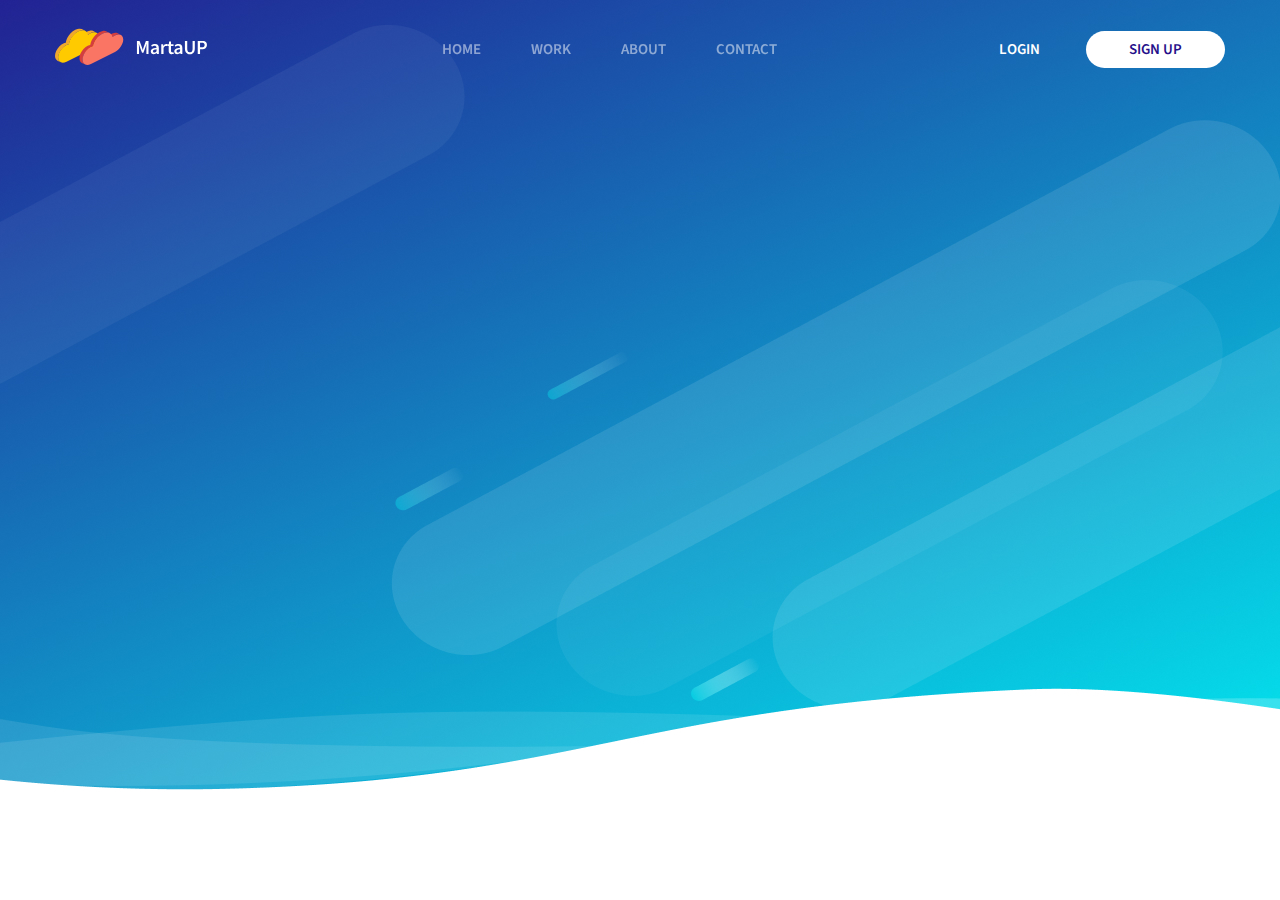
<file: css/1904/index.html>
<!DOCTYPE html>
<html lang="en">

<head>
  <meta charset="UTF-8">
  <meta name="viewport" content="width=device-width, initial-scale=1.0">
  <meta http-equiv="X-UA-Compatible" content="ie=edge">
  <title>Document</title>
  <link rel="preconnect" href="https://fonts.gstatic.com">
  <link href="https://fonts.googleapis.com/css2?family=Source+Sans+Pro:ital,wght@0,400;0,700;1,600&display=swap"
    rel="stylesheet">
  <link rel="stylesheet" href="css/reset.css">
  <link rel="stylesheet" href="css/slick.css">
  <link rel="stylesheet" href="css/jquery.fancybox.css">
  <link rel="stylesheet" href="css/style.css">
</head>

<body>

  <header class="header">
    <div class="container">
      <div class="header__top">
        <div class="logo">
          <a href="#" class="logo-link">
            <img src="images/logo.svg" alt="" class="logo-img">
          </a>
        </div>
        <nav class="menu">
          <div class="menu__btn">
            <span></span>
          </div>
          <ul class="menu__list-items">
            <li class="menu__list-item"><a href="#" class="menu__list-link">Home</a></li>
            <li class="menu__list-item"><a href="#" class="menu__list-link">Work</a></li>
            <li class="menu__list-item"><a href="#" class="menu__list-link">About</a></li>
            <li class="menu__list-item"><a href="#" class="menu__list-link">Contact</a></li>
          </ul>
        </nav>
        <div class="user__nav">
          <a href="#" class="login">Login</a>
          <a href="#" class="sign-up">Sign Up</a>
        </div>
      </div>

      <!-- <div class="header-slider">


        <div class="header-slider__item">
          <div class="header-slider__item-content">
            <div class="header-slider__item-info">
              <h3 class="header-slider__title">
                We Build Apps & Websites
                for Your Business
              </h3>
              <p class="header-slider__text">
                For startups, For businesses & For you
              </p>
              <a href="#" class="header-slider__btn">
                Request a quote
              </a>
            </div>
            <div class="header-slider__item-img">
              <img src="images/slider-img.png" alt="">
            </div>
          </div>
        </div>

        <div class="header-slider__item">
          <div class="header-slider__item-content">
            <div class="header-slider__item-info">
              <h3 class="header-slider__title">
                We Build Apps & Websites
                for Your Business
              </h3>
              <p class="header-slider__text">
                For startups, For businesses & For you
              </p>
              <a href="#" class="header-slider__btn">
                Request a quote
              </a>
            </div>
            <div class="header-slider__item-img">
              <img src="images/slider-img.png" alt="">
            </div>
          </div>
        </div>

        <div class="header-slider__item">
          <div class="header-slider__item-content">
            <div class="header-slider__item-info">
              <h3 class="header-slider__title">
                We Build Apps & Websites
                for Your Business
              </h3>
              <p class="header-slider__text">
                For startups, For businesses & For you
              </p>
              <a href="#" class="header-slider__btn">
                Request a quote
              </a>
            </div>
            <div class="header-slider__item-img">
              <img src="images/slider-img.png" alt="">
            </div>
          </div>
        </div>

        <div class="header-slider__item">
          <div class="header-slider__item-content">
            <div class="header-slider__item-info">
              <h3 class="header-slider__title">
                We Build Apps & Websites
                for Your Business
              </h3>
              <p class="header-slider__text">
                For startups, For businesses & For you
              </p>
              <a href="#" class="header-slider__btn">
                Request a quote
              </a>
            </div>
            <div class="header-slider__item-img">
              <img src="images/slider-img.png" alt="">
            </div>
          </div>
        </div>

        <div class="header-slider__item">
          <div class="header-slider__item-content">
            <div class="header-slider__item-info">
              <h3 class="header-slider__title">
                We Build Apps & Websites
                for Your Business
              </h3>
              <p class="header-slider__text">
                For startups, For businesses & For you
              </p>
              <a href="#" class="header-slider__btn">
                Request a quote
              </a>
            </div>
            <div class="header-slider__item-img">
              <img src="images/slider-img.png" alt="">
            </div>
          </div>
        </div>

      </div>
    </div>
  </header>

  <section class="specialised">
    <div class="container">
      <div class="specialised__title title">
        We are specialised in
      </div>
      <div class="specialised__items">
        <div class="specialised__item">
          <img src="images/sp-item-1.svg" alt="" class="specialised__item-ing">
          <div class="specialised__item-title">
            UI/UX Design
          </div>
          <div class="specialised__item-text">
            In hac habitasse platea dictumstmus
            adipiscing fermentum quam volutpat aliquam. Integer cilisis tristique.
          </div>
        </div>

        <div class="specialised__item">
          <img src="images/sp-item-2.svg" alt="" class="specialised__item-ing">
          <div class="specialised__item-title">
            Web Development
          </div>
          <div class="specialised__item-text">
            In hac habitasse platea dictumstmus adipiscing
            fermentum quam volutpat aliquam. Integer cilisis tristique.
          </div>
        </div>

        <div class="specialised__item">
          <img src="images/sp-item-3.svg" alt="" class="specialised__item-ing">
          <div class="specialised__item-title">
            App Development
          </div>
          <div class="specialised__item-text">
            In hac habitasse platea dictumstmus
            adipiscing fermentum quam volutpat aliquam. Integer cilisis tristique.
          </div>
        </div>
      </div>
    </div>
  </section>

  <section class="advantages">
    <div class="container">

      <div class="advantages-box">
        <div class="advantages-box__info">
          <div class="advantages-box__title title">
            Experienced Designers &
            Developers
          </div>
          <div class="advantages-box__text">
            <p>Nam dapibus nisl vitae elit fringilla rutrum.
              Aenean sollicitudin, erat a elementum rutrum, neque sem pretium metus, quis mollis nisl nunc et massa.</p>
            <p>Vestibulum sed metus in lorem tristique ullamcorper id vitae erat.</p>
          </div>
        </div>
        <div class="advantages-box__img">
          <img src="images/advantages-1.png" alt="">
        </div>
      </div>

      <div class="advantages-box advantages-box--right">
        <div class="advantages-box__info">
          <div class="advantages-box__title title">
            Information Architect &
            Visual Prototyping
          </div>
          <div class="advantages-box__text">
            <p>Nam dapibus nisl vitae elit fringilla rutrum. Aenean sollicitudin, erat a elementum rutrum,
              neque sem pretium metus, quis mollis nisl nunc et massa.</p>
            <p> Vestibulum sed metus in lorem tristique ullamcorper id vitae erat. Nulla mollis sapien sollicitudin
              lacinia lacinia. Nam dapibus nisl vitae elit fringilla rutrum. Aenean sollicitudin,
              erat a elementum rutrum, neque sem pretium metus, quis mollis nisl nunc et massa.</p>
          </div>
        </div>
        <div class="advantages-box__img">
          <img src="images/advantages-2.png" alt="">
        </div>
      </div>


      <div class="advantages-box advantages-box--left">
        <div class="advantages-box__info">
          <div class="advantages-box__title title">
            Idea Generation &
            Foundation
          </div>
          <div class="advantages-box__text">
            <p>Nam dapibus nisl vitae elit fringilla rutrum. Aenean sollicitudin, erat a elementum rutrum, neque sem
              pretium metus, quis mollis nisl nunc et massa. Nam dapibus nisl vitae elit fringilla rutrum. Aenean
              sollicitudin,
              erat a elementum rutrum, neque sem pretium metus, quis mollis nisl nunc et massa</p>
          </div>
        </div>
        <div class="advantages-box__img">
          <img src="images/advantages-3.png" alt="">
        </div>
      </div>
    </div>
  </section>


  <section class="reviews">
    <div class="container">
      <div class="reviews__title title">
        Don’t Just Take Our Words
      </div>
      <div class="reviews__blog">
        <div class="reviews__blog-items">

          <div class="reviews__blog-item">
            <div class="reviews__item-top">
              <img src="images/review-img-1.png" alt="" class="reviews__item-img">
              <div class="reviews__item-info">
                <div class="reviews__item-title">Arakat Bank</div>
                <div class="reviews__item-text">International Bank Ltd.</div>
              </div>
            </div>
            <div class="reviews__item-content">
              Fusce vehicula dolor arcu, sit amet 
              blandit dolor mollis nec. Donec viverra eleifend lacus, vitae ullamcorper metus. Sed sollicitudin ipsum.
            </div>
          </div>

          <div class="reviews__blog-item">
            <div class="reviews__item-top">
              <img src="images/review-img-2.png" alt="" class="reviews__item-img">
              <div class="reviews__item-info">
                <div class="reviews__item-title">Chrsitopher Company Ltd.</div>
                <div class="reviews__item-text">Design & Development</div>
              </div>
            </div>
            <div class="reviews__item-content">
              Fusce vehicula dolor arcu, sit amet blandit dolor mollis nec. 
              Donec viverra eleifend lacus, vitae ullamcorper metus. Sed sollicitudin ipsum.
            </div>
          </div>

          <div class="reviews__blog-item">
            <div class="reviews__item-top">
              <img src="images/review-img-3.png" alt="" class="reviews__item-img">
              <div class="reviews__item-info">
                <div class="reviews__item-title">Jigsawlab Studio Inc.</div>
                <div class="reviews__item-text">Interactive</div>
              </div>
            </div>
            <div class="reviews__item-content">
              Fusce vehicula dolor arcu, sit amet blandit 
              dolor mollis nec. Donec viverra eleifend lacus, vitae ullamcorper metus. Sed sollicitudin ipsum.
          </div>


        </div>
      </div>
    </div>
  </section>

<footer class="footer">
  <div class="container">
    <div class="footer__inner">
      <div class="footer__left">
        <a href="#" class="about">About Martaup</a>
        <a href="#" class="help">Help</a>
        <a href="#" class="privacy">Privacy Policy</a>
      </div>
      <div class="footer__right">
        <div class="footer__right">
          © 2013-2018 All rights reserved.
        </div>
      </div>
    </div>
  </div>
</footer> -->



  <script src="https://ajax.googleapis.com/ajax/libs/jquery/3.4.1/jquery.min.js"></script>
  <script src="js/slick.min.js"></script>
  <script src="js/jquery.fancybox.min.js"></script>
  <script src="js/main.js"></script>
</body>

</html>
</file>
<file: css/1904/css/style.css>
html {
  box-sizing: border-box;
}

*,
*::after,
*::before {
  box-sizing: inherit;
}

a {
  text-decoration: none;
}

ul,
li {
  list-style-type: none;
}

body {
  color: #272727;
  font-family: "Source Sans Pro", sans-serif;
  font-size: 15px;
  line-height: 24px;
  font-weight: 400;
}

.container {
  max-width: 1190px;
  padding: 0 10px;
  margin: 0 auto;
}

.header {
  background-image: url(../images/bc-header.jpg);
  background-repeat: no-repeat;
  background-size: cover;
  min-height: 793px;
  background-position: center;
}
.header__top {
  display: flex;
  justify-content: space-between;
  align-items: center;
  height: 100px;
}
.header__top a {
  font-weight: 600;
  font-size: 15px;
  line-height: 24px;
  color: #fff;
  transition: all 0.3s;
  text-transform: uppercase;
}

.menu li + li {
  margin-left: 50px;
}
.menu a {
  opacity: 0.5;
}
.menu a:hover {
  opacity: 1;
}

.menu__list-items {
  display: flex;
}

.user__nav a + a {
  margin-left: 43px;
  color: #250f8a;
  background-color: #fff;
  border-radius: 20px;
  padding: 8px 43px;
}

.header-slider {
  margin-top: 140px;
}
.header-slider__item-content {
  display: flex;
  color: white;
}
.header-slider__item-info {
  margin-right: 66px;
  max-width: 505px;
}
.header-slider__title {
  font-weight: 700;
  font-size: 45px;
  line-height: 60px;
  margin-bottom: 10px;
}
.header-slider__text {
  font-weight: 400;
  font-size: 24px;
  line-height: 55px;
  margin-bottom: 60px;
}
.header-slider__btn {
  color: #250f8a;
  font-weight: 600;
  font-size: 15px;
  line-height: 24px;
  text-transform: uppercase;
  padding: 13px 39px;
  background: #ffca00;
  border-radius: 25px;
}

.header-dots {
  position: absolute;
  right: 0;
  top: 27%;
}
.header-dots button {
  border: none;
  background-color: #fff;
  opacity: 0.5;
  border-radius: 3.5px;
  font-size: 0;
  height: 7px;
  width: 7px;
  padding: 0;
  outline: none;
  cursor: pointer;
  margin: 0 auto;
  display: block;
  margin-bottom: 10px;
}

.header-dots .slick-active button {
  opacity: 1;
  width: 15px;
}

.title {
  font-weight: bold;
  font-size: 35px;
  line-height: 45px;
  color: #202020;
}

.specialised {
  padding: 55px 0 93px;
  background-image: url(../images/bc-sp.svg);
  background-repeat: no-repeat;
  background-position: left;
}
.specialised__title {
  text-align: center;
  margin-bottom: 96px;
}
.specialised__items {
  display: flex;
  justify-content: space-between;
  max-width: 980px;
  margin: 0 auto;
}
.specialised__item {
  margin-left: 70px;
  text-align: center;
}
.specialised__item-title {
  font-weight: bold;
  font-size: 20px;
  line-height: 24px;
  color: #202020;
  margin-bottom: 11px;
}
.specialised__item-text {
  font-weight: normal;
  font-size: 15px;
  line-height: 24px;
  color: #272727;
  opacity: 0.7;
}

.advantages {
  background-color: #f4f9fd;
  padding-top: 64px;
}
.advantages-box {
  display: flex;
  justify-content: space-between;
  padding-bottom: 75px;
}
.advantages-box__info {
  max-width: 455px;
  padding-left: 48px;
  padding-top: 60px;
  background-image: url(../images/title-bc-1.svg);
  background-repeat: no-repeat;
  background-position: 22px 76px;
}
.advantages-box__title {
  padding-bottom: 21px;
  color: #202020;
  padding: 68px 0 27px;
}
.advantages-box__text {
  max-width: 420px;
  color: #272727;
}
.advantages-box__text p {
  margin: 15px 0;
}

.advantages-box--right .advantages-box__info {
  order: 1;
  background-image: url(../images/title-bc-2.svg);
  background-position: 22px 76px;
}

.advantages-box--left .advantages-box__info {
  background-image: url(../images/title-bc-3.svg);
  background-position: 22px 76px;
}

.advantages-box--left {
  padding-bottom: 55px;
}

.reviews {
  padding: 40px 115px 82px;
  background-image: url(../images/bc-review.jpg);
  background-repeat: no-repeat;
  background-size: cover;
  background-position: center;
}
.reviews__title {
  color: white;
  text-align: center;
  margin-bottom: 48px;
}
.reviews__blog-items {
  display: flex;
  justify-content: space-between;
  align-items: center;
  width: 940px;
  margin: 0 auto;
}
.reviews__blog-item {
  padding: 35px 20px;
  background: rgba(255, 255, 255, 0.2);
  border-radius: 5px;
}
.reviews__item-top {
  display: flex;
  color: #ffffff;
  margin-bottom: 54px;
}
.reviews__item-img {
  margin-right: 20px;
}
.reviews__item-title {
  font-weight: 600;
}
.reviews__item-text {
  opacity: 0.5;
  font-weight: 400;
}
.reviews__item-content {
  color: white;
  text-align: center;
  position: relative;
}
.reviews__item-content::before {
  content: "";
  background-image: url(../images/review-quo.png);
  position: absolute;
  width: 18px;
  height: 15px;
  right: 45%;
  top: -25px;
}

.reviews__blog-item + .reviews__blog-item {
  margin-left: 20px;
}

.footer {
  height: 61px;
}
.footer__inner {
  display: flex;
  justify-content: space-between;
  padding: 0 39px;
  align-items: center;
}
.footer a + a {
  margin-left: 27px;
}

@media (max-width: 924px) {
  .header__top {
    flex-wrap: wrap;
  }

  .user__nav {
    width: 100%;
    text-align: right;
  }
  .user__nav a + a {
    margin-left: 30px;
  }
}
@media (max-width: 570px) {
  .menu___list-items {
    display: none;
  }
  .menu__btn {
    width: 30px;
    height: 20px;
    position: relative;
    overflow: hidden;
  }
  .menu__btn span {
    width: 100%;
    height: 2px;
    top: 9px;
    background-color: #fff;
    position: absolute;
  }
  .menu__btn::before {
    content: '';
    width: 100px;
    height: 2px;
    background-color: #fff;
    position: absolute;
    bottom: 0;
  }
  .menu__btn::after {
    content: '';
    width: 100px;
    height: 2px;
    background-color: #fff;
    position: absolute;
    top: 0;
  }
}
</file>
